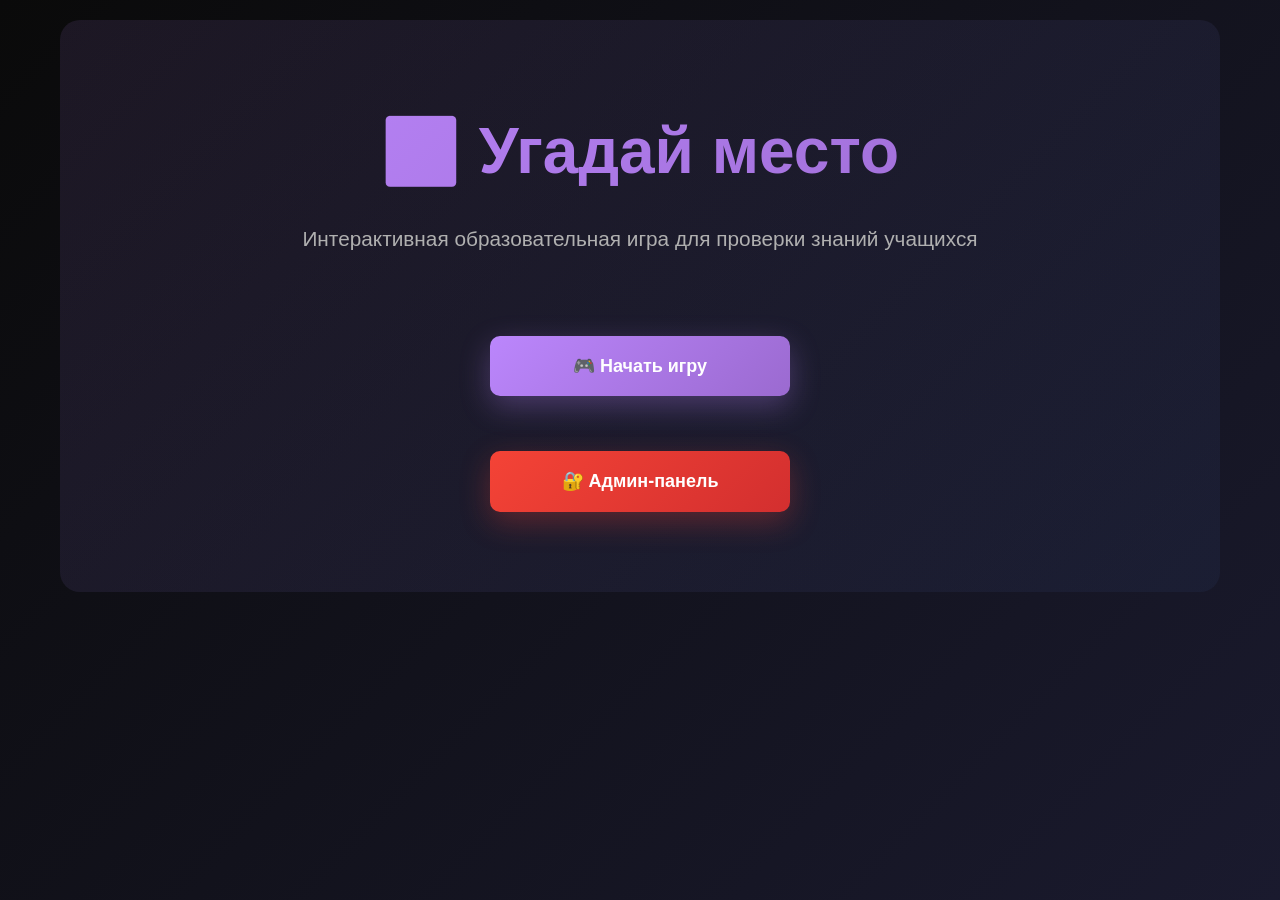
<file: index.html>
<!DOCTYPE html>
<html lang="ru">
<head>
    <meta charset="UTF-8">
    <meta name="viewport" content="width=device-width, initial-scale=1.0">
    <title>🏙️ Угадай место - Главная</title>
    <link rel="stylesheet" href="css/index.css">
</head>
<body>
    <div class="container-content">
        <div class="hero">
            <h1>🏙️ Угадай место</h1>
            <p>Интерактивная образовательная игра для проверки знаний учащихся</p>

            <div class="cta-buttons">
                <a href="monik.html" class="cta-buttons btn-play">🎮 Начать игру</a>
                <a href="adminka.html" class="cta-buttons btn-admin">🔐 Админ-панель</a>
            </div>
        </div>
    </div>
</body>
</html>
</file>
<file: css/index.css>
/* ========== ОСНОВНЫЕ СТИЛИ ========== */

* {
    box-sizing: border-box;
    font-family: 'Segoe UI', -apple-system, BlinkMacSystemFont, sans-serif;
}

body {
    margin: 0;
    padding: 0;
    background: linear-gradient(135deg, #0a0a0a 0%, #1a1a2e 100%);
    color: #e0e0e0;
    min-height: 100vh;
    line-height: 1.6;
}

.container-content {
    max-width: 1200px;
    margin: 0 auto;
    padding: 20px;
}

/* ========== HERO БЛОК ========== */

.hero {
    text-align: center;
    padding: 80px 20px;
    background: linear-gradient(135deg, rgba(187, 134, 252, 0.1) 0%, rgba(59, 89, 152, 0.1) 100%);
    border-radius: 20px;
    margin-bottom: 50px;
}

.hero h1 {
    font-size: 4rem;
    background: linear-gradient(135deg, #bb86fc 0%, #9b6ad0 100%);
    -webkit-background-clip: text;
    -webkit-text-fill-color: transparent;
    background-clip: text;
    margin: 0 0 20px 0;
    animation: slideDown 0.8s ease;
}

.hero p {
    font-size: 1.3rem;
    color: #b0b0b0;
    margin: 0 0 40px 0;
}

@keyframes slideDown {
    from {
        opacity: 0;
        transform: translateY(-30px);
    }
    to {
        opacity: 1;
        transform: translateY(0);
    }
}

/* ========== КНОПКИ ========== */

.cta-buttons {
    display: flex;
    flex-direction: column;
    gap: 15px;
    align-items: center;
    margin-top: 40px;
}

.cta-buttons a {
    padding: 16px 40px;
    border-radius: 10px;
    font-size: 18px;
    font-weight: 700;
    text-decoration: none;
    transition: all 0.3s ease;
    display: inline-flex;
    align-items: center;
    gap: 10px;
}

.btn-play {
    background: linear-gradient(135deg, #bb86fc 0%, #9b6ad0 100%);
    color: #fff;
    box-shadow: 0 10px 30px rgba(187, 134, 252, 0.3);
    width: 100%;
    max-width: 300px;
    justify-content: center;
}

.btn-play:hover {
    transform: translateY(-3px);
    box-shadow: 0 15px 40px rgba(187, 134, 252, 0.4);
}

.btn-admin {
    background: linear-gradient(135deg, #f44336 0%, #d32f2f 100%);
    color: #fff;
    box-shadow: 0 10px 30px rgba(244, 67, 54, 0.3);
    width: 100%;
    max-width: 300px;
    justify-content: center;
}

.btn-admin:hover {
    transform: translateY(-3px);
    box-shadow: 0 15px 40px rgba(244, 67, 54, 0.4);
}

/* ========== АДАПТИВНОСТЬ ========== */

@media (max-width: 768px) {
    .hero {
        padding: 60px 15px;
    }

    .hero h1 {
        font-size: 2.5rem;
    }

    .hero p {
        font-size: 1rem;
    }

    .cta-buttons {
        gap: 15px;
    }

    .cta-buttons a {
        padding: 14px 30px;
        font-size: 16px;
    }
}

@media (max-width: 480px) {
    .hero h1 {
        font-size: 2rem;
    }

    .cta-buttons {
        flex-direction: column;
    }

    .cta-buttons a {
        width: 100%;
        justify-content: center;
    }
}
</file>
